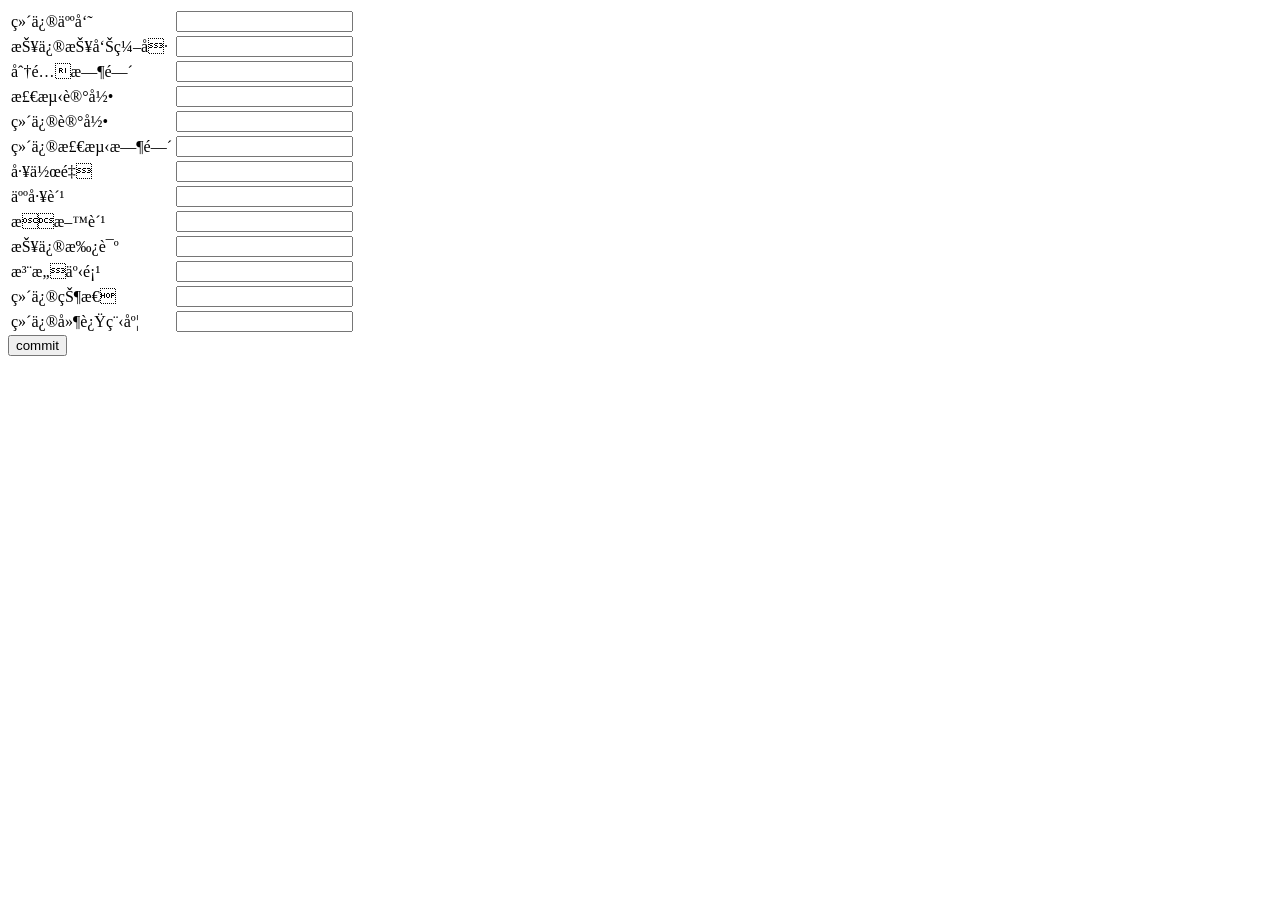
<file: WebRoot/commitFaultRepair.html>
<!DOCTYPE html>
<html>
  <head>
    <title>QueryFaultRepair.html</title>

    <meta name="keywords" content="keyword1,keyword2,keyword3">
    <meta name="description" content="this is my page">
    <meta name="content-type" content="text/html; charset=UTF-8">

    <!--<link rel="stylesheet" type="text/css" href="./styles.css">-->

  </head>

  <body>
    <div>
      <form action = "/RepairManagement/servlet/AddFaultRepair" method = "post">
        <table>
          <tr>
            <td>维修人员</td>
            <td><input type="text" name="person"></td>
          </tr>
          <tr>
            <td>报修报告编号</td>
            <td><input type="text" name="reportNo"></td>
          </tr>
          <tr>
            <td>分配时间</td>
            <td><input type="text" name="arrangeTime"></td>
          </tr>
          <tr>
            <td>检测记录</td>
            <td><input type="text" name="examinationRecord"></td>
          </tr>
          <tr>
            <td>维修记录</td>
            <td><input type="text" name="repairRecord"></td>
          </tr>
          <tr>
            <td>维修检测时间</td>
            <td><input type="text" name="repairTime"></td>
          </tr>
          <tr>
            <td>工作量</td>
            <td><input type="text" name="workload"></td>
          </tr>
          <tr>
            <td>人工费</td>
            <td><input type="text" name="manualCost"></td>
          </tr>
          <tr>
            <td>材料费</td>
            <td><input type="text" name="materialCost"></td>
          </tr>
          <tr>
            <td>报修承诺</td>
            <td><input type="text" name="commitment"></td>
          </tr>
          <tr>
            <td>注意事项</td>
            <td><input type="text" name="noticePoints"></td>
          </tr>
          <tr>
            <td>维修状态</td>
            <td><input type="text" name="state"></td>
          </tr>
          <tr>
            <td>维修延迟程度</td>
            <td><input type="text" name="delayDegree"></td>
          </tr>
        </table>
      </form>
      <button onclick="commitFaultRepair()">commit</button>
    </div>
  </body>
  <script type="text/javascript">
    function commitFaultRepair() {
      document.forms[0].submit();
    }
  </script>
</html>
</file>
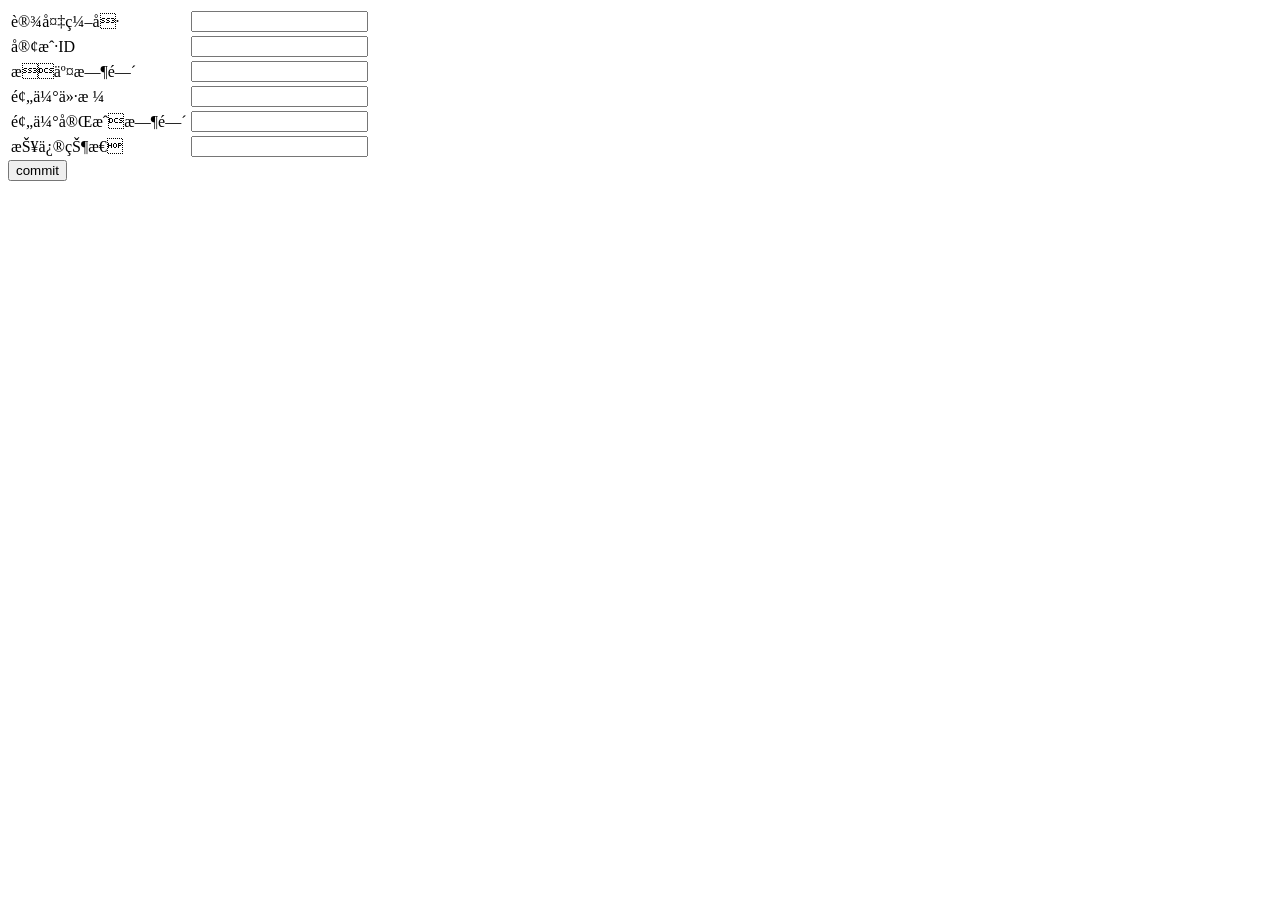
<file: WebRoot/commitFaultReport.html>
<!DOCTYPE html>
<html>
  <head>
    <title>QueryFaultReport.html</title>

    <meta name="keywords" content="keyword1,keyword2,keyword3">
    <meta name="description" content="this is my page">
    <meta name="content-type" content="text/html; charset=UTF-8">

    <!--<link rel="stylesheet" type="text/css" href="./styles.css">-->

  </head>

  <body>
    <div>
      <form action = "/RepairManagement/servlet/AddFaultReport" method = "post">
        <table>
          <tr>
            <td>设备编号</td>
            <td><input type="text" name="device"></td>
          </tr>
          <tr>
            <td>客户ID</td>
            <td><input type="text" name="customerId"></td>
          </tr>
          <tr>
            <td>提交时间</td>
            <td><input type="text" name="time"></td>
          </tr>
          <tr>
            <td>预估价格</td>
            <td><input type="text" name="price"></td>
          </tr>
          <tr>
            <td>预估完成时间</td>
            <td><input type="text" name="finish"></td>
          </tr>
          <tr>
            <td>报修状态</td>
            <td><input type="text" name="state"></td>
          </tr>
        </table>
      </form>
      <button onclick="commitFaultReport()">commit</button>
    </div>
  </body>
  <script type="text/javascript">
    function commitFaultReport() {
      document.forms[0].submit();
    }
  </script>
</html>
</file>
